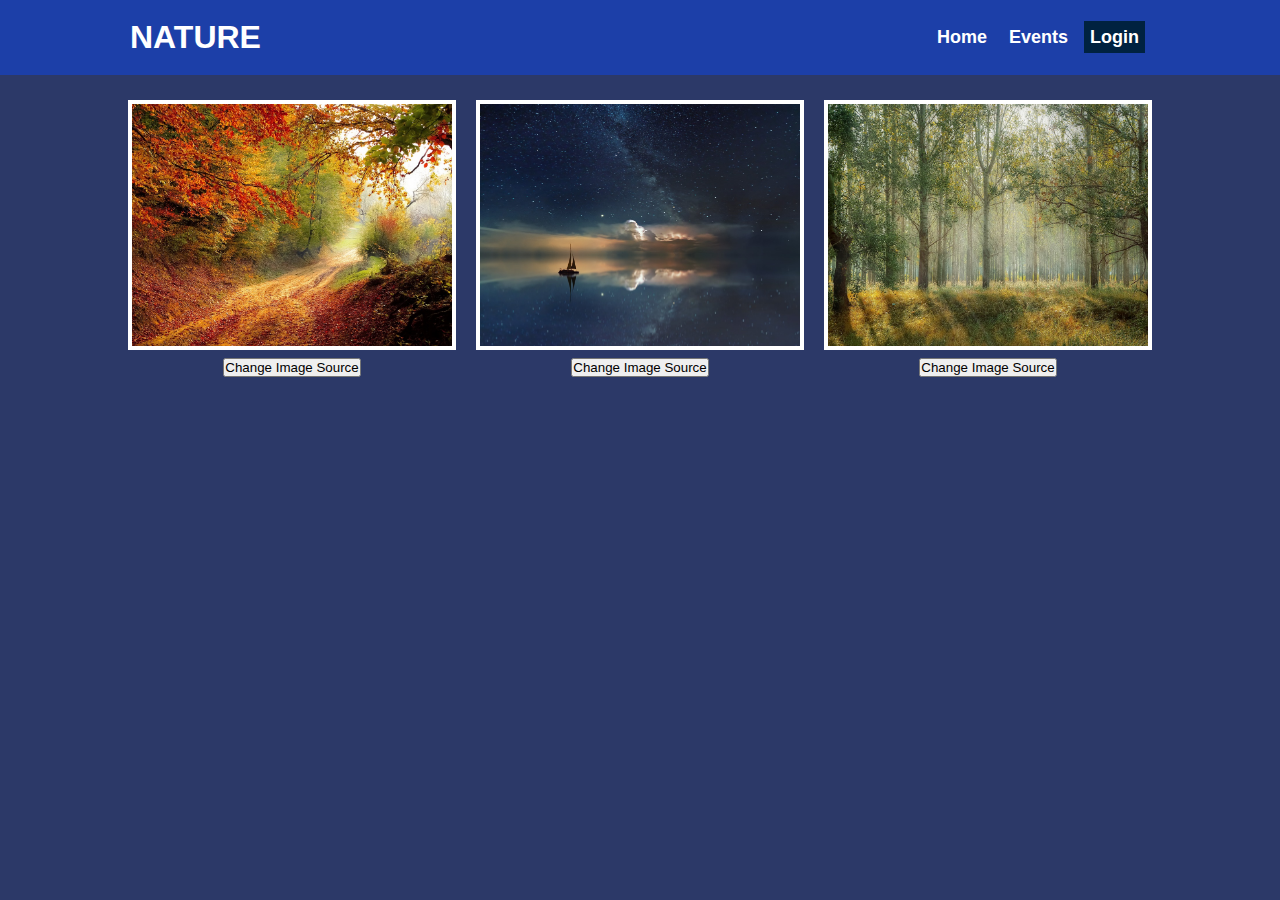
<file: index.html>
<!DOCTYPE html>
<html lang="en">
<head>
    <meta charset="UTF-8">
    <meta http-equiv="X-UA-Compatible" content="IE=edge">
    <meta name="viewport" content="width=device-width, initial-scale=1.0">
    <title>Gallery</title>
    <link rel="stylesheet" href="style.css">
    <link rel="stylesheet" href="utilities.css">

</head>
<body class="bg-body">

    <!-- Navbar -->
    <div class="navbar bg-secondary">
        <div class="container flex">
            <h1>NATURE</h1>
            <nav>
                <ul>
                    <li><a href="index.html">Home</a></li>
                    <li><a href="page2.html">Events</a></li>
                    <li><a href="../html/login.html" class="bg-dark" id="login">Login</a></li>
                </ul>
            </nav>
        </div>
    </div>

    <!--Gallery-->
    <section>
    <div class="box">
       
    
        <div class="box-img grid grid-3">
     
           <div class="image">
            <img id="myImage" src="pic1.jpg" alt="An example image">
            <button id="changeImageBtn">Change Image Source</button>
           </div>
     
           <div class="image">
            <img id="myImage2" src="pic3.jpg" alt="An example image">
            <button id="changeImageBtn2">Change Image Source</button>
           </div>
     
           <div class="image">
            <img id="myImage3" src="pic5.jpg" alt="An example image">
            <button id="changeImageBtn3">Change Image Source</button>
           </div>
     
           
           
     
          
        </div>
     </div>
    </section>


 


    <script>
        const imageElement = document.getElementById('myImage');
        const buttonElement = document.getElementById('changeImageBtn');
      

        // Add a click event listener to the button
    buttonElement.addEventListener('click', function() {
    // Change the image source and alt attribute
    imageElement.src = 'pic2.jpg';
    imageElement.alt = 'Adifferent image';
    // Change the button text
    buttonElement.textContent= 'Image Changed!';
    });

    const imageElement2 = document.getElementById('myImage2');
    const buttonElement2 = document.getElementById('changeImageBtn2');
      

        // Add a click event listener to the button
    buttonElement.addEventListener('click', function() {
    // Change the image source and alt attribute
    imageElement2.src = 'pic4.jpg';
    imageElement2.alt = 'Adifferent image';
    // Change the button text
    buttonElement2.textContent= 'Image Changed!';
    });

    const imageElement3 = document.getElementById('myImage3');
    const buttonElement3 = document.getElementById('changeImageBtn3');
      

        // Add a click event listener to the button
    buttonElement.addEventListener('click', function() {
    // Change the image source and alt attribute
    imageElement3.src = 'pic6.jpg';
    imageElement3.alt = 'Adifferent image';
    // Change the button text
    buttonElement3.textContent= 'Image Changed!';
    });


   
    </script>
    


</body>
</html>
</file>
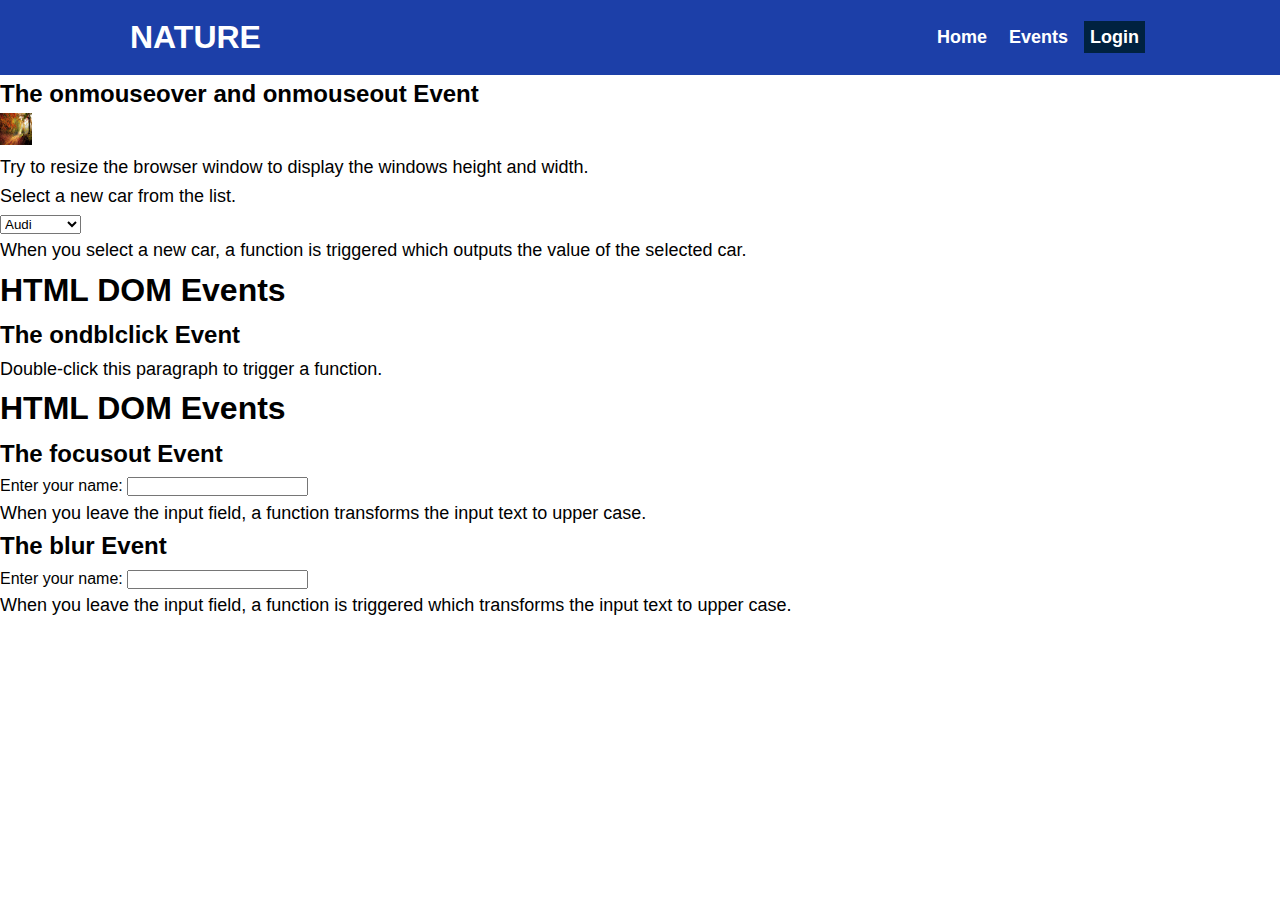
<file: page2.html>
<!DOCTYPE html>
<html lang="en">
<head>
    <meta charset="UTF-8">
    <meta name="viewport" content="width=device-width, initial-scale=1.0">
    <title>Document</title>
    <link rel="stylesheet" href="style.css">
    <link rel="stylesheet" href="utilities.css">
</head>
<body onresize="myFunction()">

      <!-- Navbar -->
      <div class="navbar bg-secondary">
        <div class="container flex">
            <h1>NATURE</h1>
            <nav>
                <ul>
                    <li><a href="index.html">Home</a></li>
                    <li><a href="page2.html">Events</a></li>
                    <li><a href="../html/login.html" class="bg-dark" id="login">Login</a></li>
                </ul>
            </nav>
        </div>
    </div>
     <!--on mouseover and on mouseout-->
     <h2>The onmouseover and onmouseout Event</h2>

     <img onmouseover="bigImg(this)" onmouseout="normalImg(this)" border="0" src="pic1.jpg" alt="Smiley" width="32" height="32">
 
     <p>Try to resize the browser window to display the windows height and width.</p>

     <p id="demo2"></p>

     <p>Select a new car from the list.</p>

<select id="mySelect" onchange="myFunction()">
  <option value="Audi">Audi</option>
  <option value="BMW">BMW</option>
  <option value="Mercedes">Mercedes</option>
  <option value="Volvo">Volvo</option>
</select>

<p>When you select a new car, a function is triggered which outputs the value of the selected car.</p>

<h1>HTML DOM Events</h1>
<h2>The ondblclick Event</h2>

<p ondblclick="myFunction2()">Double-click this paragraph to trigger a function.</p>

<p id="demo"></p>

<p id="demo"></p>

<h1>HTML DOM Events</h1>
<h2>The focusout Event</h2>

Enter your name: <input type="text" id="fname" onfocusout="myFunction()">

<p>When you leave the input field, a function transforms the input text to upper case.</p>
<h2>The blur Event</h2>

Enter your name: <input type="text" id="fname" onblur="myFunction()">

<p>When you leave the input field, a function is triggered which transforms the input text to upper case.</p>

<script>
function myFunction() {
  let x = document.getElementById("fname");
  x.value = x.value.toUpperCase();
}
</script>


     <script>
     function bigImg(x) {
     x.style.height = "450px";
     x.style.width = "450px";     
     }
 
     function normalImg(x) {
     x.style.height = "200px";
     x.style.width = "200px";
     }
     </script>
     <script>
        function myFunction() {
          let w = window.outerWidth;
          let h = window.outerHeight;
          let txt = "Window size: width=" + w + ", height=" + h;
          document.getElementById("demo").innerHTML = txt;
        }
        </script>
        <script>
            function myFunction() {
              var x = document.getElementById("mySelect").value;
              document.getElementById("demo").innerHTML = "You selected: " + x;
            }
            </script>

<script>
    function myFunction2() {
      document.getElementById("demo2").innerHTML += "Hello World ";
    }
    </script>
    
    <script>
        function myFunction() {
          let x = document.getElementById("fname");
          x.value = x.value.toUpperCase();
        }
        </script>
    </body>
    </html>
</file>
<file: style.css>
@import url('https://fonts.googleapis.com/css2?family=Archivo+Black&family=Open+Sans:wght@300&family=Oswald&family=Tilt+Warp&display=swap');

:root {
    --primary-color: #047aed;
    --secondary-color: #1c3fa8;
    --dark-color: #002240;
    --light-color: #f4f4f4;
}
  
* {
    box-sizing: border-box;
    padding: 0;
    margin: 0;
}
  
body {
    font-family: 'Lato', sans-serif;
    line-height: 1.6;
}
  
ul {
    list-style-type: none;
}
  
a {
    text-decoration: none;
}
  
p {
    font-size: 18px;
}

/* Navbar */
.navbar {
    color: white;
    height: 75px;
  }
  
  .navbar ul {
    display: flex;
  }
  
  .navbar a {
    color: white;
    padding: 6px;
    margin: 0 5px;
    font-family: 'Poppins', sans-serif;
    font-weight:600;
    font-size: 18px;
  }
  
  .navbar a:hover {
    border-bottom: 3px solid white;
  }
  
  .navbar .flex {
    justify-content: space-between;
  }

  .logo {
    width: 220px;
    height: 50px;
  }


/*Gallery*/

.box .heading{
  padding-bottom: 25px;
  font-size: 27px;
}
.box{
  padding:25px 10%;
  text-align: center;
}

.box .box-img .image{
    height: 250px;
    border: 4px solid white;
}

.box .box-img .image img{
  height: 100%;
  width: 100%;
  object-fit: cover;
}
</file>
<file: utilities.css>
.container {
    max-width: 1100px;
    margin: 0 auto;
    overflow: auto;
    padding: 0 40px;
  }

  .flex {
    display: flex;
    justify-content: center;
    align-items: center;
    height: 100%;
  }
  
  .grid {
    display: grid;
    grid-template-columns: repeat(2, 1fr);
    gap: 20px;
    justify-content: center;
    align-items: center;
    height: 100%;
  }
  
  .grid-3 {
    grid-template-columns: repeat(3, 1fr);
  }
  
  .btn {
    display: inline-block;
    padding: 10px 30px;
    cursor: pointer;
    color: #fff;
    border-radius: 5px;
  }
  
  .btn:hover {
    transform: scale(0.98);
  }
  
  /* Backgrounds & colored buttons */
  .bg-primary,
  .btn-primary {
    background-color: var(--primary-color);
    color: #fff;
  }
  
  .bg-secondary,
  .btn-secondary {
    background-color: var(--secondary-color);
    color: #fff;
  }
  
  .bg-dark,
  .btn-dark {
    background-color: var(--dark-color);
    color: #fff;
  }
  
  .bg-light,
  .btn-light {
    background-color: var(--light-color);
    color: #333;
  }

  .bg-body {
    background-color: #2c3968;
  }
  
  .bg-primary a,
  .btn-primary a,
  .bg-secondary a,
  .btn-secondary a,
  .bg-dark a,
  .btn-dark a {
    color: #fff;
  }
  
  /* Text colors */
  .text-primary {
    color: var(--primary-color);
  }
  
  .text-secondary {
    color: var(--secondary-color);
  }
  
  .text-dark {
    color: var(--dark-color);
  }
  
  .text-light {
    color: var(--light-color);
  }
  
  /* Text*/

  .text-center {
    text-align: center;
  }

  .text-justify {
    text-align: justify;
  }
  
  .sm {
    font-size: 1rem;
  }
  
  .md {
    font-size: 2rem;
  }
  
  .lg {
    font-size: 3rem;
  }
  
  .xl {
    font-size: 4rem;
  }

  .xxl {
    font-size: 5rem;
  }

  .lead {
    font-size: 20px;
  }
  
  .text-center {
    text-align: center;
  }
  
  /* Margin */

  .my-1 {
    margin: 1rem 0;
  }
  
  .my-2 {
    margin: 1.5rem 0;
  }
  
  .my-3 {
    margin: 2rem 0;
  }
  
  .my-4 {
    margin: 3rem 0;
  }
  
  
  /* Padding */
  .py-1 {
    padding: 1rem 0;
  }
  
  .py-2 {
    padding: 1.5rem 0;
  }
  
  .py-3 {
    padding: 2rem 0;
  }
  
  .py-4 {
    padding: 3rem 0;
  }
  
  .py-5 {
    padding: 4rem 0;
  }
</file>
